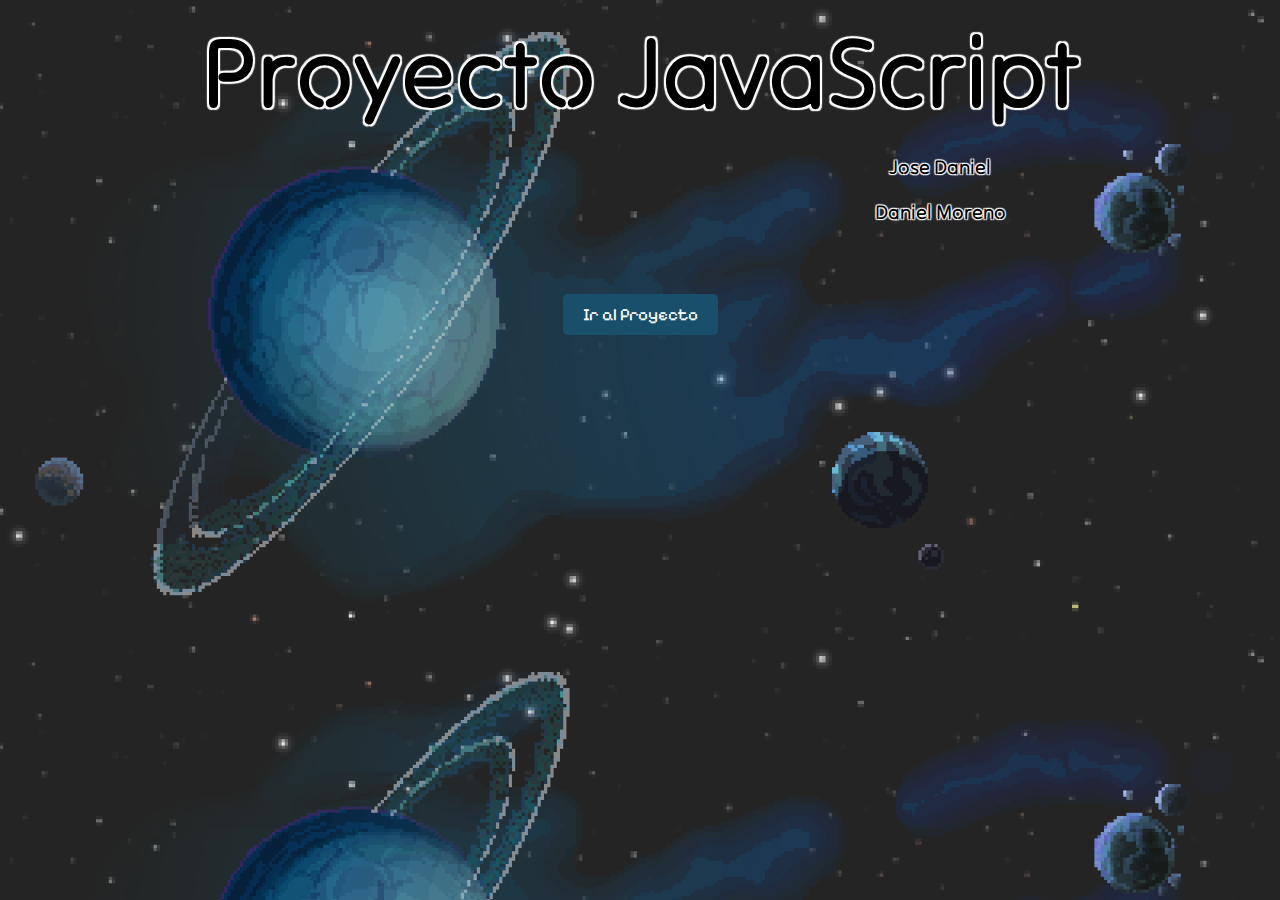
<file: GP1/index.html>
<!DOCTYPE html>
<html class="html1" lang="en">

</html>

<head>
    <meta charset="UTF-8">
    <meta name="viewport" content="width=device-width, initial-scale=1.0">
    <title>Proyecto JavaScript</title>

    <link rel="stylesheet" href="css.css">
</head>

<body>
    <h1 class="titulo">Proyecto JavaScript</h1>
    <p class="titulo2">Jose Daniel</p>
    <p class="titulo3">Daniel Moreno</p>
    <a class="transicio" href="Proyecto.html">Ir al Proyecto</a>
</body>

</html>
</file>
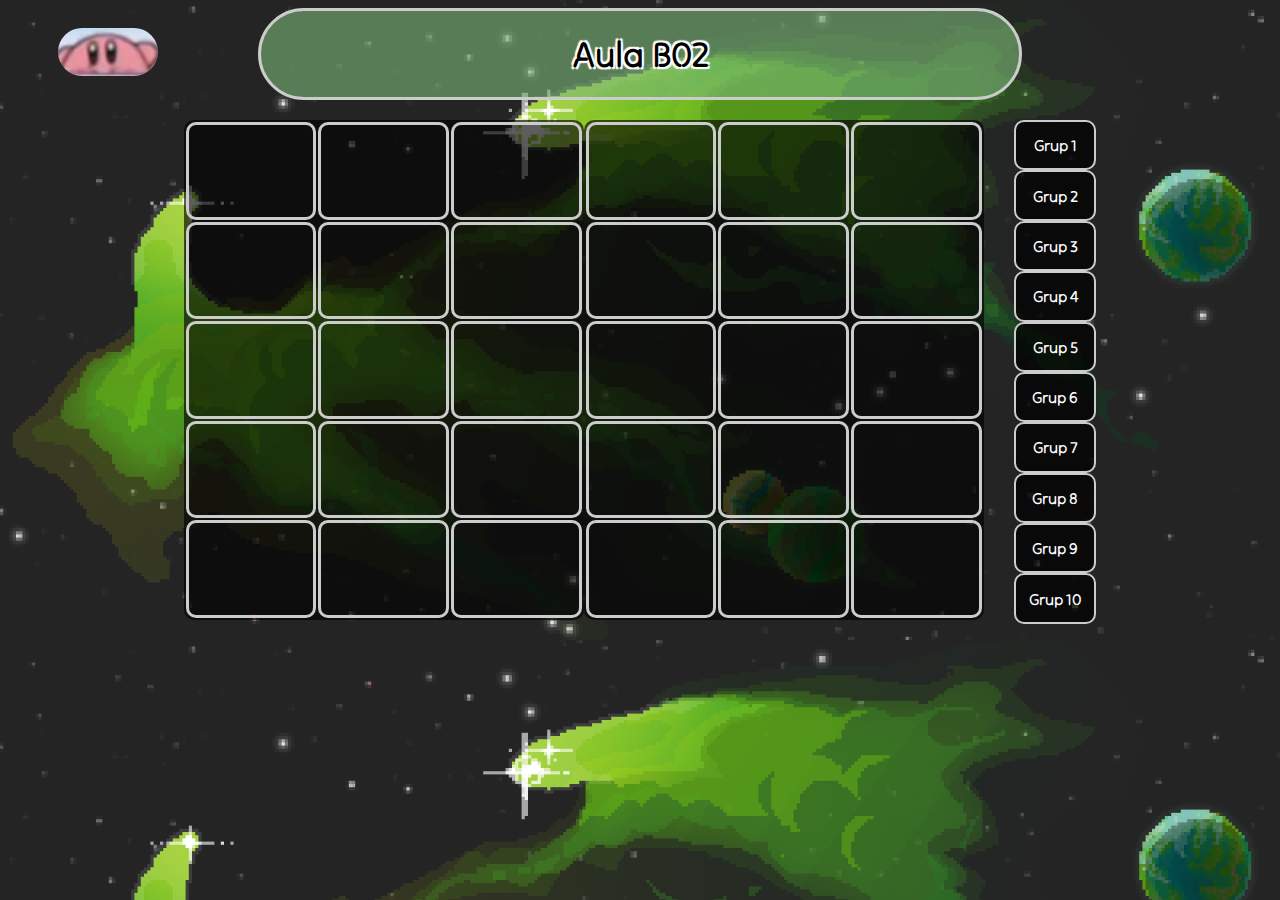
<file: GP1/Proyecto.html>
<!DOCTYPE html>
<html class="html" lang="es">
<head>
    <meta charset="UTF-8">
    <meta name="viewport" content="width=device-width, initial-scale=1.0">
    <title>Aula B02</title>
    <link rel="stylesheet" href="css.css">
    <script src="js.js"></script>
<body>
    <a href="index.html"><img id="img" src="img/uu.png"></a>
    <header class="header">
        <h1 class="title">Aula B02</h1>
    </header>

    <section id="table-section">
        <table id="table">
            <tr class="grupo">
                <td></td>
                <td></td>
                <td></td>
            </tr>
            <tr class="grupo">
                <td></td>
                <td></td>
                <td></td>
            </tr>
            <tr class="grupo">
                <td></td>
                <td></td>
                <td></td>
            </tr>
            <tr class="grupo">
                <td></td>
                <td></td>
                <td></td>
            </tr>
            <tr class="grupo">
                <td></td>
                <td></td>
                <td></td>
            </tr>
        </table>
        <table id="table2">
            <tr class="grupo">
                <td></td>
                <td></td>
                <td></td>
            </tr>
            <tr class="grupo">
                <td></td>
                <td></td>
                <td></td>
            </tr>
            <tr class="grupo">
                <td></td>
                <td></td>
                <td></td>
            </tr>
            <tr class="grupo">
                <td></td>
                <td></td>
                <td></td>
            </tr>
            <tr class="grupo">
                <td></td>
                <td></td>
                <td></td>
            </tr>
        </table>

        <div class="tabla2">
            <div class="grupos">Grup 1</div>
            <div class="grupos">Grup 2</div>
            <div class="grupos">Grup 3</div>
            <div class="grupos">Grup 4</div>
            <div class="grupos">Grup 5</div>
            <div class="grupos">Grup 6</div>
            <div class="grupos">Grup 7</div>
            <div class="grupos">Grup 8</div>
            <div class="grupos">Grup 9</div>
            <div class="grupos">Grup 10</div>
        </div>

        <div class="pos"></div>
        <div class="pos"></div>
        <div class="pos"></div>
        <div class="pos"></div>
        <div class="pos"></div>
        <div class="pos"></div>
        <div class="pos"></div>
        <div class="pos"></div>
        <div class="pos"></div>
        <div class="pos"></div>
    </section>
</body>

</html>
</file>
<file: GP1/css.css>
@import url('https://fonts.googleapis.com/css2?family=Tilt+Neon&display=swap');
@import url('https://fonts.googleapis.com/css2?family=Autour+One&display=swap');
@import url('https://fonts.googleapis.com/css2?family=Pixelify+Sans&display=swap');

@keyframes backInUp {
    0% {
        transform: translateY(120px) scale(0.7);
        opacity: 0.7;
    }

    80% {
        transform: translateY(0px) scale(0.7);
        opacity: 0.7;
    }

    100% {
        transform: scale(1);
        opacity: 1;
    }
}


@keyframes pulse {
    from {
        transform: scale3d(1, 1, 1);
    }

    50% {
        transform: scale3d(1.05, 1.05, 1.05);
    }

    to {
        transform: scale3d(1, 1, 1);
    }
}


@keyframes tada {
    from {
        transform: scale3d(1, 1, 1);
    }

    10%,
    20% {
        transform: scale3d(0.9, 0.9, 0.9) rotate3d(0, 0, 1, -3deg);
    }

    30%,
    50%,
    70%,
    90% {
        transform: scale3d(1.1, 1.1, 1.1) rotate3d(0, 0, 1, 3deg);
    }

    40%,
    60%,
    80% {
        transform: scale3d(1.1, 1.1, 1.1) rotate3d(0, 0, 1, -3deg);
    }

    to {
        transform: scale3d(1, 1, 1);
    }
}

@keyframes change-color {
    from {
        background: black;
    }

    to {
        background: #9aee8b9c;
    }
}

@keyframes backInDown {
    0% {
        transform: translateY(-1200px) scale(0.7);
        opacity: 0.7;
    }

    80% {
        transform: translateY(0px) scale(0.7);
        opacity: 0.7;
    }

    100% {
        transform: scale(1);
        opacity: 1;
    }
}

.html {
    background-image: url("img/img1.png");
}

.html1 {
    background-image: url("img/img2.png");
}

#img {
    width: 100px;
    float: left;
    margin-left: 50px;
    margin-top: 20px;
    border-radius: 1000px;
    cursor: pointer;
}

#img:hover {
    width: 100px;
    float: left;
    margin-left: 50px;
    margin-top: 20px;
    transform: scale(1.5) rotate(360deg);
    transition: width 1s, height 1s, transform 1s;
}

.header {
    background-color: rgb(124, 183, 120, 0.6);
    border: 3px solid #ccc;
    border-radius: 90px;
    text-align: center;
    padding: 20px 0;
    margin-right: 250px;
    margin-left: 250px;
}

.title {
    font-size: 36px;
    margin: 0;
    color: rgb(0, 0, 0);
    font-family: 'Tilt Neon', sans-serif;
    animation-name: tada;
    animation-duration: 1s;
    animation-timing-function: linear;
    animation-iteration-count: 1;
    text-shadow: -2px -2px 1px #ffffff, 2px 2px 1px #fff, -2px 2px 1px #ffffff, 2px -2px 1px #ffffff;
}

#table-section {
    display: flex;
    justify-content: center;
    margin-left: 200px;
    margin: 20px;
}

#table {
    width: 80%;
    max-width: 400px;
    background-color: rgba(0, 0, 0, 0.637);
    border-radius: 10px;
}

#table td {
    border: 3px solid #ccc;
    border-radius: 10px;
    background-attachment: fixed;
}

#table2 {
    width: 80%;
    max-width: 400px;
    height: 500px;
    border-radius: 10px;
    background-color: rgba(0, 0, 0, 0.637);
}

#table2 td {
    border: 3px solid #ccc;
    border-radius: 10px;
}

.tabla2 {
    height: 500px;
    padding-left: 30px;
}

.grupos {
    border: 2px solid #ccc;
    border-radius: 10px;
    color: white;
    background-color: rgba(0, 0, 0, 0.737);
    font-family: 'Tilt Neon', sans-serif;
    padding: 13.2px;
}

.grupos:hover {
    border: 1px solid #ccc;
    border-radius: 10px;
    background-color: rgb(124, 183, 120, 0.6);
    cursor: pointer;
    animation-name: pulse;
    animation-duration: 1s;
    animation-timing-function: linear;
    animation-iteration-count: 1;
}

.grupo2 {
    animation: change-color 1s linear 1 forwards;
}


body {
    text-align: center;
}

.titulo {
    font-size: 100px;
    margin: 0;
    color: rgb(0, 0, 0);
    font-family: 'Tilt Neon', sans-serif;
    animation-name: backInDown;
    animation-duration: 1.5s;
    animation-timing-function: linear;
    animation-iteration-count: 1;
    text-shadow: -2px -2px 1px #ffffff, 2px 2px 1px #fff, -2px 2px 1px #ffffff, 2px -2px 1px #ffffff;
}

.titulo2 {
    font-size: 20px;
    color: rgb(0, 0, 0);
    margin-left: 600px;
    font-family: 'Tilt Neon', sans-serif;
    animation-name: backInDown;
    animation-duration: 2.5s;
    animation-timing-function: linear;
    animation-iteration-count: 1;
    text-shadow: -1px -1px 1px #ffffff, 1px 1px 1px #fff, -1px 1px 1px #ffffff, 1px -1px 1px #ffffff;
}

.titulo3 {
    font-size: 20px;
    color: rgb(0, 0, 0);
    margin-left: 600px;
    font-family: 'Tilt Neon', sans-serif;
    animation-name: backInDown;
    animation-duration: 3.5s;
    animation-timing-function: linear;
    animation-iteration-count: 1;
    text-shadow: -1px -1px 1px #ffffff, 1px 1px 1px #fff, -1px 1px 1px #ffffff, 1px -1px 1px #ffffff;
}

.transicio {
    margin-top: 30px;
    display: inline-block;
    background-color: #194f6b;
    padding: 10px 20px;
    border-radius: 5px;
    text-decoration: none;
    color: #fff;
    font-size: 17px;
    transition: background-color 0.3s;
    text-align: center;
    margin: 50px auto;
    font-family: 'Pixelify Sans', sans-serif;
}

.transicio:hover {
    width: 120px;
    height: 25px;
    border-radius: 5;
    transition: width 1s, height 1s, transform 1s, background-color 1s;
    color: #ffffff;
    transform: scale(1.5);
    text-align: center;
}

.pos {
    visibility: hidden;
    position: absolute;
    border: 9px double white;
    margin-left: 1200px;
    margin-top: 30px;
    padding: 30px;
    width: 150px;
    height: 60px;
    background-color: rgba(0, 0, 0, 0.637);
    color: #ccc;
    border-radius: 10px;
    text-align: center;
    font-family: 'Tilt Neon', sans-serif;
    animation-name: backInUp;
    animation-duration: 1s;
    animation-timing-function: linear;
    animation-iteration-count: 1;
}
</file>
